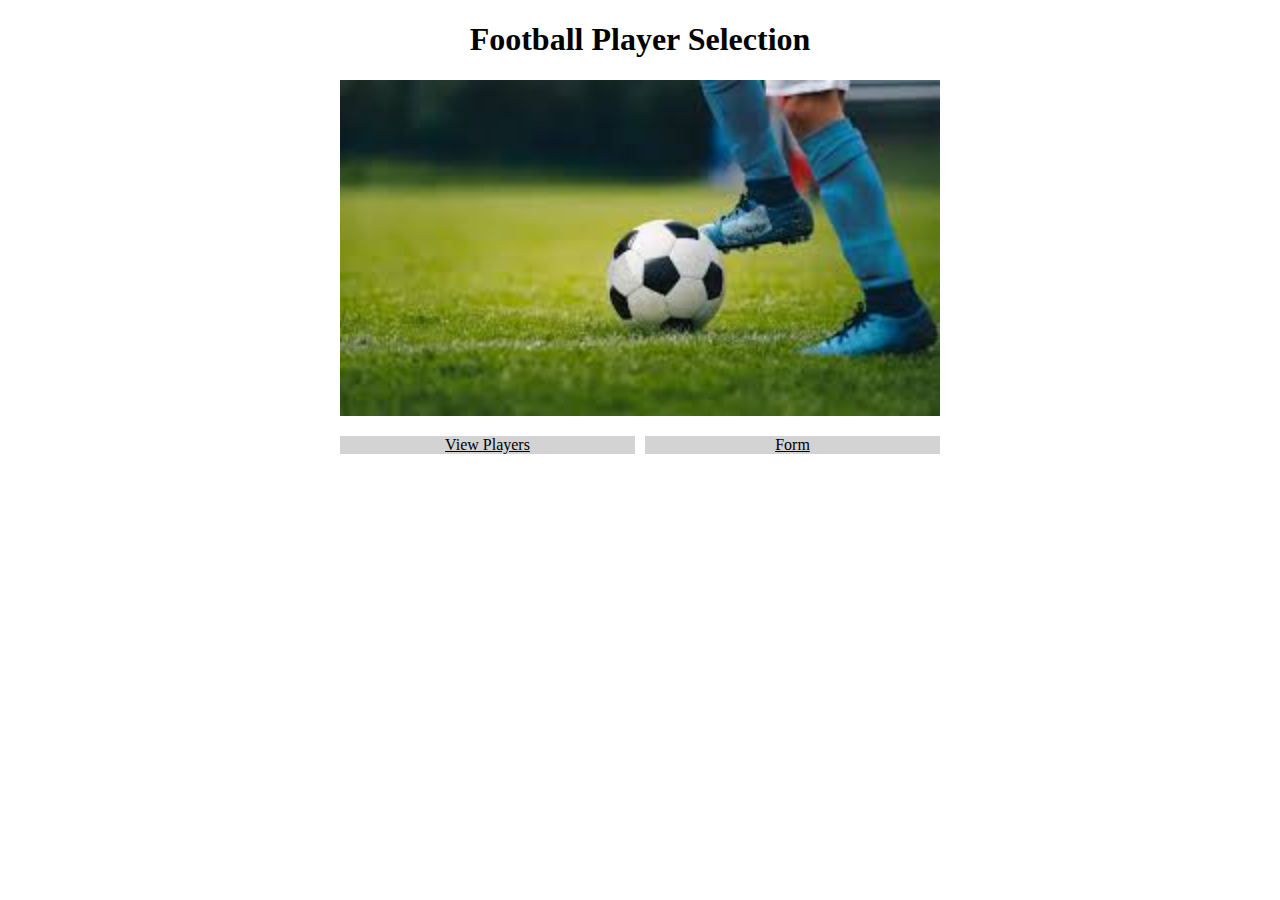
<file: HTML/index.html>
<!DOCTYPE html>
<html lang="en">
<head>
    <meta charset="UTF-8">
    <meta name="viewport" content="width=device-width, initial-scale=1.0">
    <link rel="stylesheet" href="../CSS/style.css">
    <title>Football Player Selection</title>
</head>
<body>
    <h1>Football Player Selection</h1>
    <img id="Galleryfootball" src="../Gallery/football.jpeg">

    <div class="link-container">
        <a id="ViewPlayers" href="./gallery.html">View Players</a>
        <a id="form" href="./form.html">Form</a>
    </div>
</body>
</html>
</file>
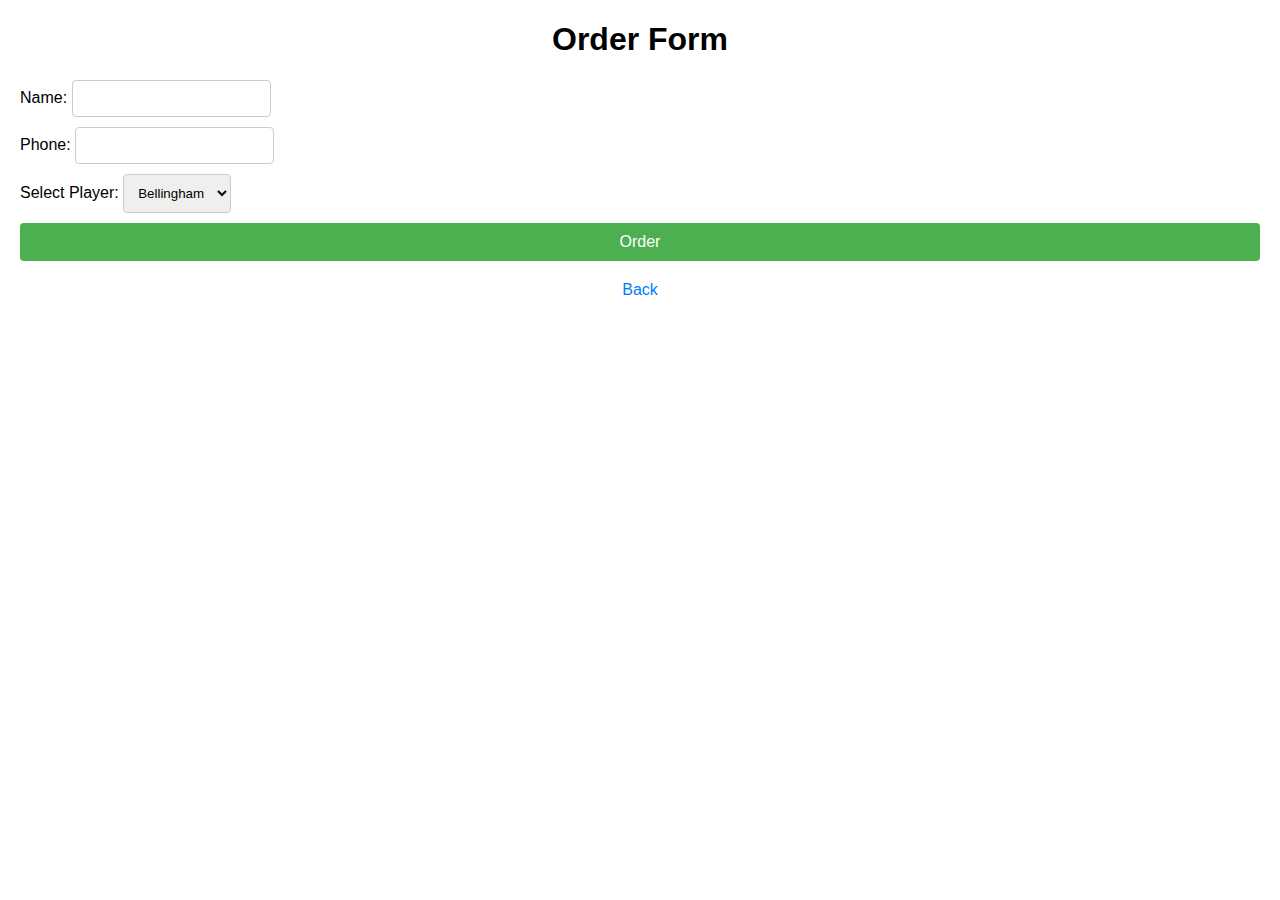
<file: HTML/form.html>
<!DOCTYPE html>
<html lang="en">
<head>
    <meta charset="UTF-8">
    <meta name="viewport" content="width=device-width, initial-scale=1.0">
    <link rel="stylesheet" href="../CSS/form.css">

    <title>Document</title>
</head>
<body>
    <h1>Order Form</h1>
    <form>
        <label for="name">Name:</label>
        <input type="text" id="name" name="name" required>
        <br>
        <label for="phone">Phone:</label>
        <input type="text" id="phone" name="phone" required>
        <br>
        <label for="player">Select Player:</label>
        <select id="player" name="player" required>
            <option value="bellingham">Bellingham</option>
            <option value="mbappe">Mbappe</option>
            <option value="messi">Messi</option>
        </select>
        <br>
        <button type="submit">Order</button>
    </form>
    <a href="index.html">Back</a>
</body>
</html>
</file>
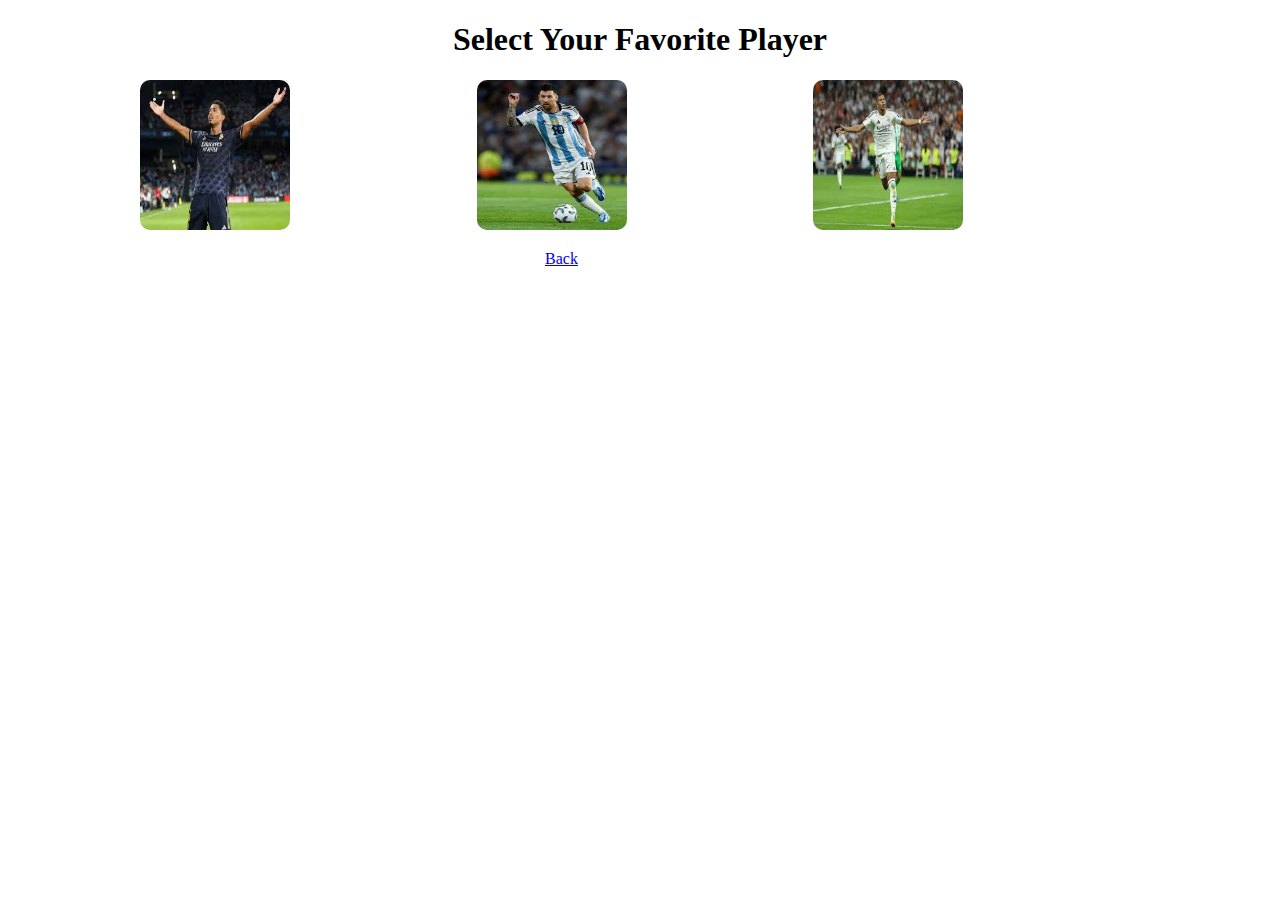
<file: HTML/gallery.html>
<!DOCTYPE html>
<html lang="en">
<head>
    <meta charset="UTF-8">
    <meta name="viewport" content="width=device-width, initial-scale=1.0">
    <link rel="stylesheet" href="../CSS/gllery.css">
    <title>Document</title>
</head>
<body>
    <h1>Select Your Favorite Player</h1>
    <div class="gallery">
            <img src="/Gallery/Jude Bellingham.jpeg" alt="Player 1" >
        <img src="/Gallery/Leo Messi.jpeg" alt="Player 2"  >
        <img src="/Gallery/Kylian Mbappe.jpeg" alt="Player 3"  >
    </div>
    <a href="index.html">Back</a>
</body>
</html>
</file>
<file: CSS/style.css>
#Galleryfootball {
    width: 600px;
    max-width: 600px;
    display: block;
    margin: auto;
}

h1 {
    text-align: center;
}

.link-container {
    display: flex;
    justify-content: space-between;
    width: 600px;
    margin: 20px auto 0;
}

#ViewPlayers,
#form {
    background-color: lightgray;
    color: black;
    flex: 1;
    text-align: center;
}

#form {
    margin-left: 10px; 
}
</file>
<file: CSS/form.css>
body {
    font-family: Arial, sans-serif;
    margin: 20px;
}

h1 {
    text-align: center;
}

input, select {
    padding: 10px;
    margin-bottom: 10px;
    border: 1px solid #ccc;
    border-radius: 4px;
    box-sizing: border-box;
}

button {
    width: 100%;
    padding: 10px;
    font-size: 16px;
    border: none;
    border-radius: 4px;
    background-color: #4CAF50;
    color: white;
    cursor: pointer;
}

button:hover {
    background-color: #45a049;
}

a {
    display: block;
    text-align: center;
    margin-top: 20px;
    font-size: 16px;
    color: #007BFF;
    text-decoration: none;
}

a:hover {
    text-decoration: underline;
}
</file>
<file: CSS/gllery.css>
h1{
    text-align: center;
}


.gallery {
    display: grid;
    gap: 10px;
    justify-content: center;
    grid-template-columns: repeat(auto-fit, minmax(150px, 1fr));
    max-width: 1000px; 
    margin: 0 auto;
}

.gallery img {
    width: 150px;
    height: 150px;
    border-radius: 10px;
    margin: 0;
}

a{
        display: flex;
        width: 190px;
        margin: 20px auto 0;
}
</file>
